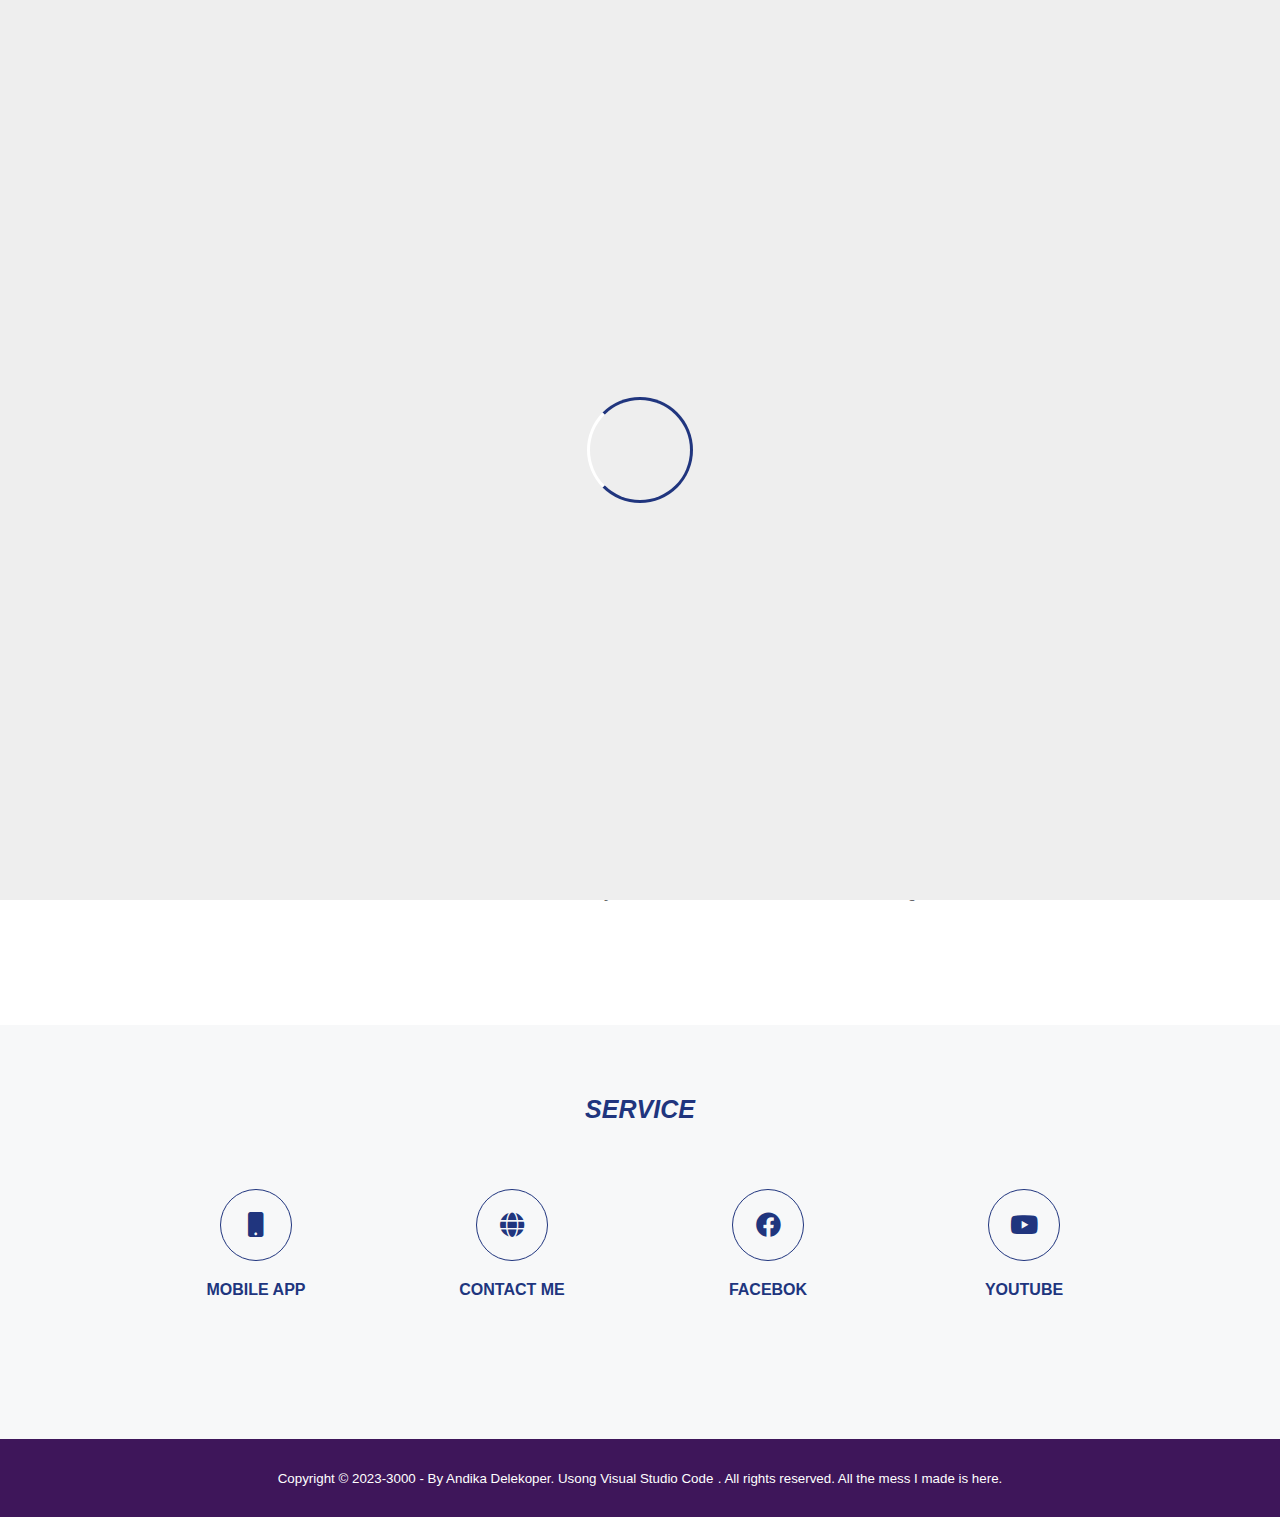
<file: index.html>
<!DOCTYPE html>
<html>
  <head>
    <meta charset="utf-8" />
    <meta name="viewport" content="width=device-width, initial-scale=1" />
    <title>WEBB</title>
    <link rel="stylesheet" type="text/css" href="css/style.css" />
    <link rel="stylesheet" href="https://cdnjs.cloudflare.com/ajax/libs/font-awesome/5.13.0/css/all.min.css" />
    <script src="https://code.jquery.com/jquery-3.6.1.min.js" integrity="sha256-o88AwQnZB+VDvE9tvIXrMQaPlFFSUTR+nldQm1LuPXQ=" crossorigin="anonymous"></script>
  </head>
  <body>
    <!--loader-->
    <div class="bg-loader">
      <div class="loader"></div>
    </div>

    <!--header-->
    <div class="medsos">
      <div class="container">
        <ul>
          <li>
            <a href="https://www.facebook.com/profile.php?id=100040084118366"><i class="fab fa-facebook"></i></a>
          </li>
          <li>
            <a href="https://youtube.com/@andikautama7017"><i class="fab fa-youtube"></i></a>
          </li>
          <li>
            <a href="https://www.instagram.com/an.dika5260"><i class="fab fa-instagram"></i></a>
          </li>
        </ul>
      </div>
    </div>
    <header>
      <div class="container">
        <h1><a href="index.html">ANDIKA PAKEK Z</a></h1>
        <ul>
          <li class="active"><a href="index.html">HOME</a></li>
          <li><a href="about.html">ABOUT</a></li>
          <li><a href="service.html">SERVICE</a></li>
          <li><a href="contact.html">CONTACT</a></li>
        </ul>
      </div>
    </header>

    <!--benner-->
    <section class="benner">
      <h2>STAY IN COOL</h2>
    </section>

    <!-- about -->
    <section class="about">
      <div class="container">
        <h3><i>IS MY WEB</i></h3>
        <p>
          <strong> Don't care about this world because i don't care #stay in coollz </strong>
          <i> Ceh humans are tools, nothing is unclear in this world. </i>
        </p>
      </div>
    </section>

    <!-- service -->
    <section class="service">
      <div class="container">
        <h3><i>SERVICE</i></h3>
        <div class="box">
          <div class="col-4">
            <div class="icon"><i class="fas fa-mobile"></i></div>
            <a href="https://www.instagram.com/an.dika5260"> <h4>MOBILE APP</h4></a>
          </div>
          <div class="col-4">
            <div class="icon"><i class="fas fa-globe"></i></div>
            <a href="https://wa.me/6281238672931"> <h4>CONTACT ME</h4></a>
          </div>
          <div class="col-4">
            <div class="icon"><i class="fab fa-facebook"></i></div>
            <a href="https://www.facebook.com/profile.php?id=100040084118366"> <h4>FACEBOK</h4></a>
          </div>
          <div class="col-4">
            <div class="icon"><i class="fab fa-youtube"></i></div>
            <a href="https://youtube.com/@andikautama7017"> <h4>YOUTUBE</h4></a>
          </div>
        </div>
      </div>
    </section>

    <!-- footer -->
    <footer>
      <div class="container">
        <small>Copyright &copy; 2023-3000 - By Andika Delekoper. Usong Visual Studio Code</small>
        <small>. All rights reserved. All the mess I made is here.</small>
      </div>
    </footer>

    <script type="text/javascript">
      $(document).ready(function () {
        $('.bg-loader').hide();
      });
    </script>
  </body>
</html>
</file>
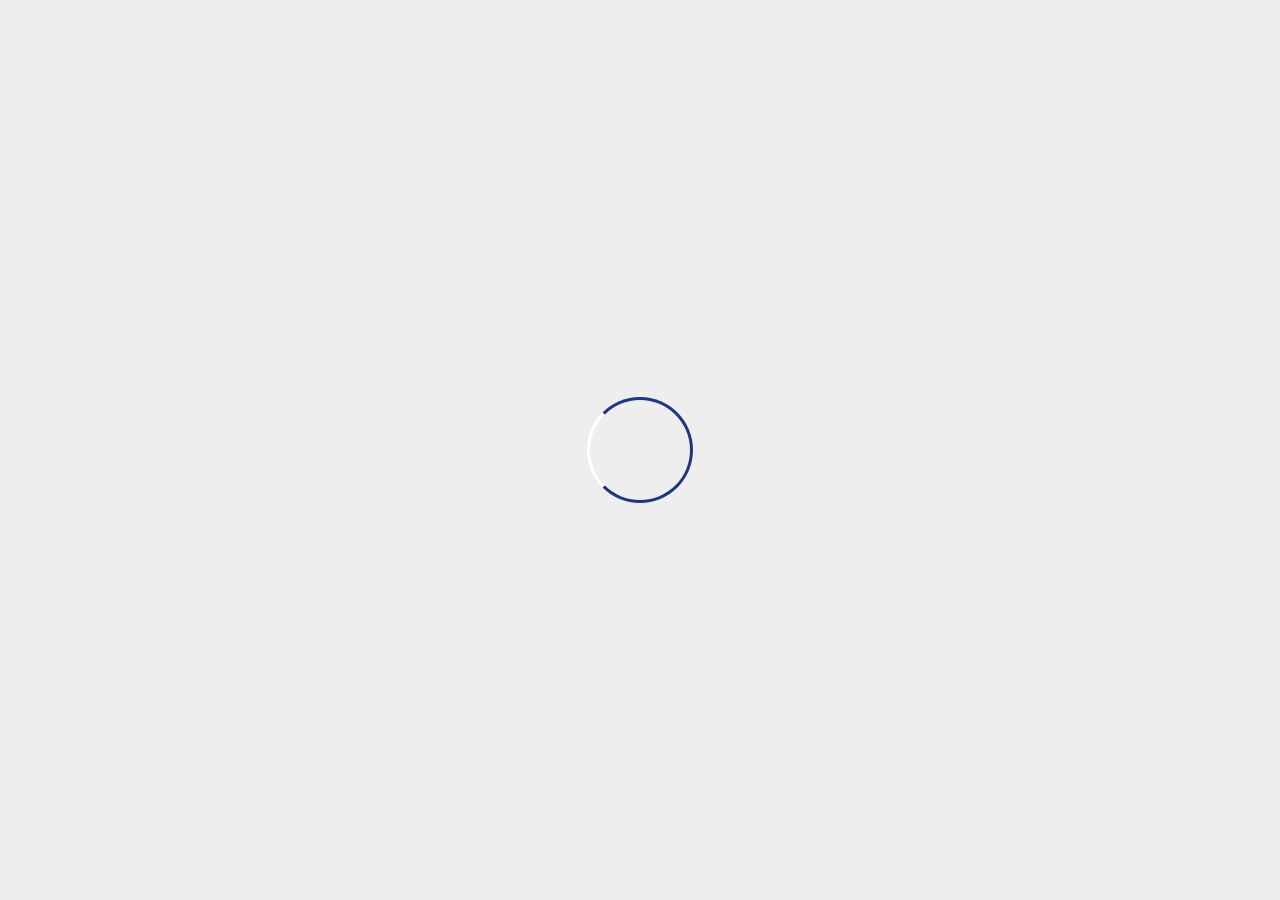
<file: about.html>
<!DOCTYPE html>
<html>
  <head>
    <meta charset="utf-8" />
    <meta name="viewport" content="width=device-width, initial-scale=1" />
    <title>HEHEH GABUT SEMOGA HARI MU SENIN TE</title>
    <link rel="stylesheet" type="text/css" href="css/style.css" />
    <link rel="stylesheet" href="https://cdnjs.cloudflare.com/ajax/libs/font-awesome/5.13.0/css/all.min.css" />
    <script src="https://code.jquery.com/jquery-3.6.1.min.js" integrity="sha256-o88AwQnZB+VDvE9tvIXrMQaPlFFSUTR+nldQm1LuPXQ=" crossorigin="anonymous"></script>
  </head>
  <body>
    <!--loader-->
    <div class="bg-loader">
      <div class="loader"></div>
    </div>

    <!--header-->
    <div class="medsos">
      <div class="container">
        <ul>
          <li>
            <a href="https://www.facebook.com/profile.php?id=100040084118366"><i class="fab fa-facebook"></i></a>
          </li>
          <li>
            <a href="https://youtube.com/@andikautama7017"><i class="fab fa-youtube"></i></a>
          </li>
          <li>
            <a href="https://www.instagram.com/an.dika5260"><i class="fab fa-instagram"></i></a>
          </li>
        </ul>
      </div>
    </div>
    <header>
      <div class="container">
        <h1><a href="index.html"> ABOUT SO </a></h1>
        <ul>
          <li><a href="index.html">HOME</a></li>
          <li class="active"><a href="about.html">ABOUT</a></li>
          <li><a href="service.html">SERVICE</a></li>
          <li><a href="contact.html">CONTACT</a></li>
        </ul>
      </div>
    </header>

    <!-- label -->
    <section class="label">
      <div class="container">
        <p>Home / About</p>
      </div>
    </section>

    <!-- about -->
    <section class="about">
      <div class="container">
        <h3><i>TUTORIAL COOL CEK WEB DISINI CEH</i><h3>
        <p>
          <a href="https://www.garrisontailors.com/2020/02/07/how-to-dress-like-thomas-shelby-through-the-decade/"> <mark>Cool</mark></a>
        </p>
      </div>
      <div class="container">
        <h3><i>CEK TENTANG WEB PRIBADI SAYA DISINI</i><h3>
        <p>
          <a href="https://sites.google.com/view/andika-pakek-z/beranda/"> <mark>Disini</mark></a>
        </p>
      </div>
    </section>

    <!-- footer -->
    <footer>
      <div class="container">
        <small>Copyright &copy; 2023-3000 - By Andika Delekoper. Usong Visual Studio Code </small>
        <small>. All rights reserved. All the mess I made is here.</small>
      </div>
    </footer>

    <script type="text/javascript">
      $(document).ready(function () {
        $('.bg-loader').hide();
      });
    </script>
  </body>
</html>
</file>
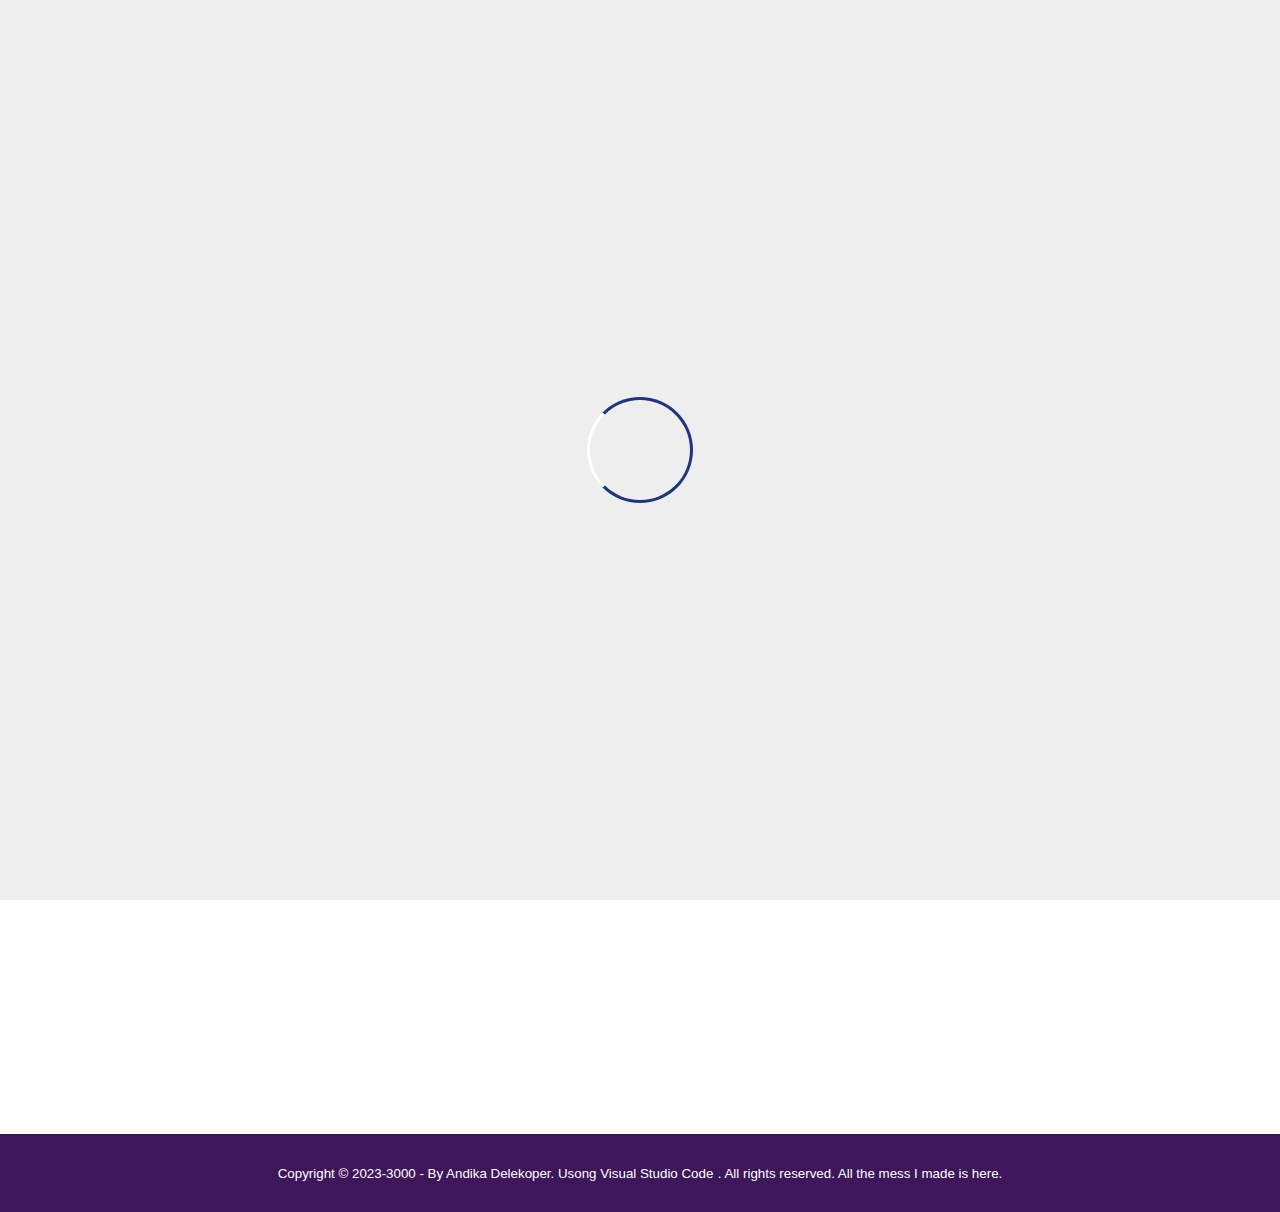
<file: contact.html>
<!DOCTYPE html>
<html>
  <head>
    <meta charset="utf-8" />
    <meta name="viewport" content="width=device-width, initial-scale=1" />
    <title>HEHEH GABUT SEMOGA HARI MU SENIN TE</title>
    <link rel="stylesheet" type="text/css" href="css/style.css" />
    <link rel="stylesheet" href="https://cdnjs.cloudflare.com/ajax/libs/font-awesome/5.13.0/css/all.min.css" />
    <script src="https://code.jquery.com/jquery-3.6.1.min.js" integrity="sha256-o88AwQnZB+VDvE9tvIXrMQaPlFFSUTR+nldQm1LuPXQ=" crossorigin="anonymous"></script>
  </head>
  <body>
    <!--loader-->
    <div class="bg-loader">
      <div class="loader"></div>
    </div>

    <!--header-->
    <div class="medsos">
      <div class="container">
        <ul>
          <li>
            <a href="https://www.facebook.com/profile.php?id=100040084118366"><i class="fab fa-facebook"></i></a>
          </li>
          <li>
            <a href="https://youtube.com/@andikautama7017"><i class="fab fa-youtube"></i></a>
          </li>
          <li>
            <a href="https://www.instagram.com/an.dika5260"><i class="fab fa-instagram"></i></a>
          </li>
        </ul>
      </div>
    </div>
    <header>
      <div class="container">
        <h1><a href="index.html">CONTACT </a></h1>
        <ul>
          <li><a href="index.html">HOME</a></li>
          <li><a href="about.html">ABOUT</a></li>
          <li><a href="service.html">SERVICE</a></li>
          <li class="active"><a href="contact.html">CONTACT</a></li>
        </ul>
      </div>
    </header>

    <!-- label -->
    <section class="label">
      <div class="container">
        <p>Home / Contact</p>
      </div>
    </section>

    <!-- contact -->
    <section class="contact">
      <div class="container">
        <img src="img/WhatsApp Image 2022-09-28 at 11.38.22.jpeg" width="150" />
        <h3><i>CONTACT INPO</i></h3>
        <div class="box">
          <div class="col-4">
            <h2>Address</h2>
            <p>
              <a href=//https://www.google.com/maps/embed?pb=!1m18!1m12!1m3!1d3944.8845852970903!2d115.18249821369949!3d-8.60707848980174!2m3!1f0!2f0!3f0!3m2!1i1024!2i768!4f13.1!3m3!1m2!1s0x2dd2392b8c96c45f%3A0xc45197f3e92229bb!2sJl.%20Kwanji%20Sempidi%2C%20Sempidi%2C%20Kec.%20Mengwi%2C%20Kabupaten%20Badung%2C%20Bali%2080116!5e0!3m2!1sid!2sid!4v1665364123224!5m2!1sid!2sid"> <mark>MAP ME</mark></a>
            </p>
          </div>
          <div class="col-4">
            <h2>Email</h2>
            <p>
              <a href="https://andikautamaa06@gmail.com"> <mark>ME</mark></a>
            </p>
          </div>
          <div class="col-4">
            <h2>Hub</h2>
            <p>
              <a href="https://wa.me/6281238672931"> <mark>NO ME</mark> </a>
            </p>
          </div>
          <div class="col-4">
            <h2>Instagram</h2>
            <p>
              <a href="https://www.instagram.com/an.dika5260"> <mark>IG ME</mark> </a>
            </p>
          </div>
        </div>
        <iframe
          src="https://www.google.com/maps/embed?pb=!1m18!1m12!1m3!1d3944.8845852970903!2d115.18249821369949!3d-8.60707848980174!2m3!1f0!2f0!3f0!3m2!1i1024!2i768!4f13.1!3m3!1m2!1s0x2dd2392b8c96c45f%3A0xc45197f3e92229bb!2sJl.%20Kwanji%20Sempidi%2C%20Sempidi%2C%20Kec.%20Mengwi%2C%20Kabupaten%20Badung%2C%20Bali%2080116!5e0!3m2!1sid!2sid!4v1665364123224!5m2!1sid!2sid"
          width="900"
          height="450"
          style="border: 0"
          allowfullscreen=""
          loading="lazy"
          referrerpolicy="no-referrer-when-downgrade"
        ></iframe>
      </div>
    </section>

    <!-- footer -->
    <footer>
      <div class="container">
        <small>Copyright &copy; 2023-3000 - By Andika Delekoper. Usong Visual Studio Code</small>
        <small>. All rights reserved. All the mess I made is here.</small>
      </div>
    </footer>

    <script type="text/javascript">
      $(document).ready(function () {
        $('.bg-loader').hide();
      });
    </script>
  </body>
</html>
</file>
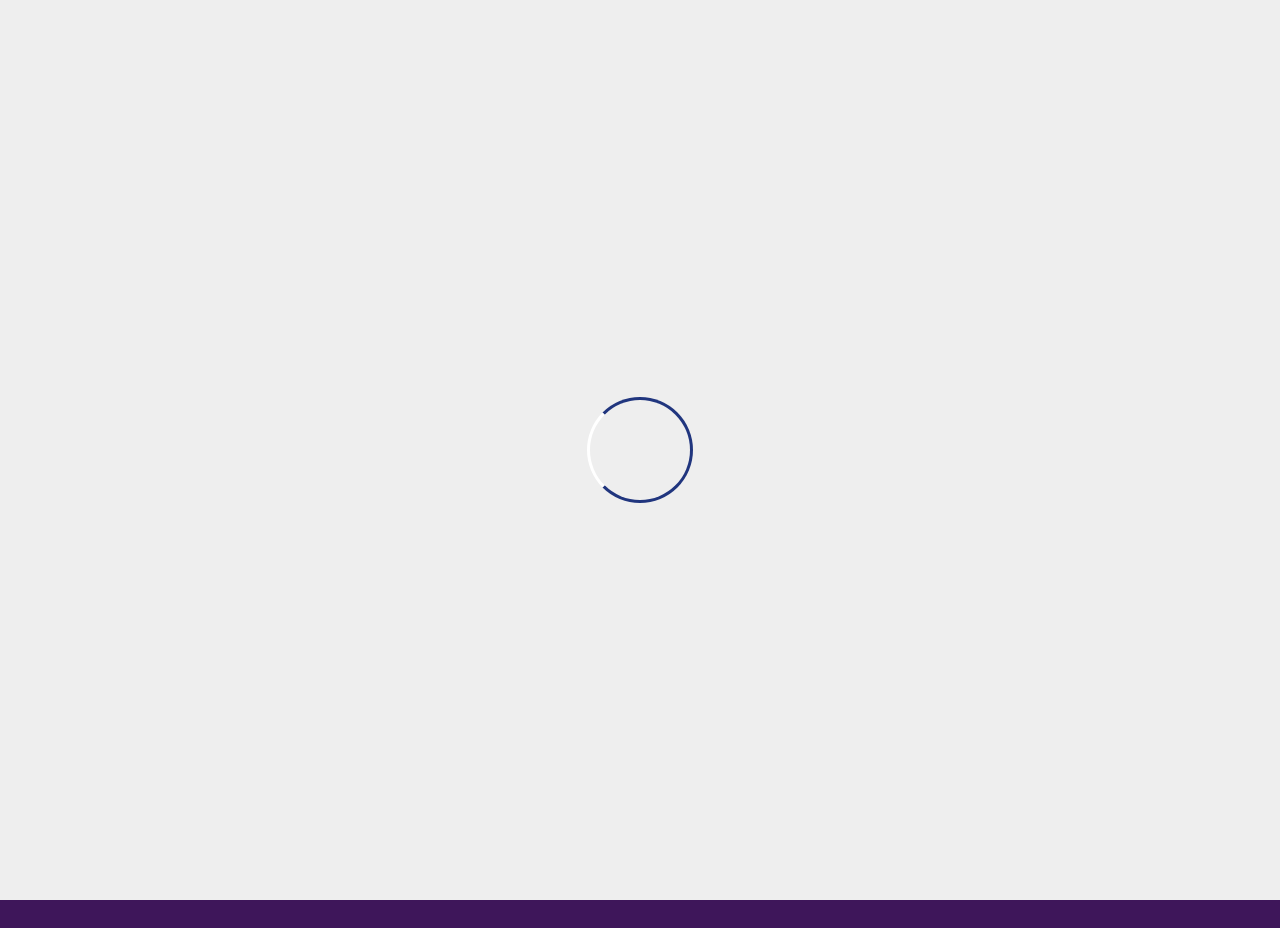
<file: service.html>
<!DOCTYPE html>
<html>
  <head>
    <meta charset="utf-8" />
    <meta name="viewport" content="width=device-width, initial-scale=1" />
    <title>HEHEH GABUT SEMOGA HARI MU SENIN TE</title>
    <link rel="stylesheet" type="text/css" href="css/style.css" />
    <link rel="stylesheet" href="https://cdnjs.cloudflare.com/ajax/libs/font-awesome/5.13.0/css/all.min.css" />
    <script src="https://code.jquery.com/jquery-3.6.1.min.js" integrity="sha256-o88AwQnZB+VDvE9tvIXrMQaPlFFSUTR+nldQm1LuPXQ=" crossorigin="anonymous"></script>
  </head>
  <body>
    <!--loader-->
    <div class="bg-loader">
      <div class="loader"></div>
    </div>

    <!--header-->
    <div class="medsos">
      <div class="container">
        <ul>
          <li>
            <a href="https://www.facebook.com/profile.php?id=100040084118366"><i class="fab fa-facebook"></i></a>
          </li>
          <li>
            <a href="https://youtube.com/@andikautama7017"><i class="fab fa-youtube"></i></a>
          </li>
          <li>
            <a href="https://www.instagram.com/an.dika5260"><i class="fab fa-instagram"></i></a>
          </li>
        </ul>
      </div>
    </div>
    <header>
      <div class="container">
        <h1><a href="index.html">SERVICE</a></h1>
        <ul>
          <li><a href="index.html">HOME</a></li>
          <li><a href="about.html">ABOUT</a></li>
          <li class="active"><a href="service.html">SERVICE</a></li>
          <li><a href="contact.html">CONTACT</a></li>
        </ul>
      </div>
    </header>

    <!-- label -->
    <section class="label">
      <div class="container">
        <p>Home / Service</p>
      </div>
    </section>

    <!-- service -->
    <section class="service">
      <div class="container">
        <h3><i>SERVICE</i></h3>
        <div class="box">
          <div class="col-4">
            <div class="icon"><i class="fas fa-mobile"></i></div>
            <a href="https://www.instagram.com/an.dika5260"> <h4>MOBILE APP</h4></a>
          </div>
          <div class="col-4">
            <div class="icon"><i class="fas fa-globe"></i></div>
            <a href="https://wa.me/6281238672931"> <h4>CONTACT ME</h4></a>
          </div>
          <div class="col-4">
            <div class="icon"><i class="fab fa-facebook"></i></div>
            <a href="https://www.facebook.com/profile.php?id=100040084118366"> <h4>FACEBOK</h4></a>
          </div>
          <div class="col-4">
            <div class="icon"><i class="fab fa-youtube"></i></div>
            <a href="https://youtube.com/@andikautama7017"> <h4>YOUTUBE</h4></a>
          </div>
        </div>
      </div>
    </section>

    <!-- contact-->
    <section id="contact">
      <div class="container">
        <div class="row text-center mb-5">
          <div class="col">
            <h2>PM</h2>
          </div>
        </div>
        <div class="row justify-content-center">
          <div class="col-md-8">
            <form>
              <div class="mb-3">
                <label for="name" class="form-label">Name You</label>
                <input type="text" class="form-control" id="name" aria-describedby="name" />
              </div>
              <div class="mb-3">
                <label for="email" class="form-label">Email You</label>
                <input type="email" class="form-control" id="email" aria-describedby="email" />
              </div>
              <div class="mb-6">
                <label for="paswoord" class="form-label">Paswoord</label>
                <input type="paswoord" class="form-control" id="paswoord" aria-describedby="paswoord" />
              </div>
              <div class="mb-6 form-check">
                <input type="checkbox" class="form-check-input" id="exampleCheck1" />
                <label class="form-check-label" for="exampleCheck1">Check me out</label>
              </div>
              <button type="submit" class="btn btn-primary">Submit</button>
            </form>
          </div>
        </div>
      </div>
    </section>

    <!-- footer -->
    <footer>
      <div class="container">
        <small>Copyright &copy; 2023-3000 - By Andika Delekoper. Usong Visual Studio Code </small>
        <small>. All rights reserved. All the mess I made is here.</small>
      </div>
    </footer>

    <script type="text/javascript">
      $(document).ready(function () {
        $('.bg-loader').hide();
      });
    </script>
  </body>
</html>
</file>
<file: css/style.css>
* {
  padding: 0;
  margin: 0;
  font-family: sans-serif;
}
a {
  color: inherit;
  text-decoration: none;
}
.medsos {
  padding: 5px 0;
  background-color: #20357e;
}
.medsos ul li {
  display: inline-block;
  color: #fff;
  margin-right: 10px;
}
.container {
  width: 80%;
  margin: 0 auto;
}
.container::after {
  content: '';
  display: block;
  clear: both;
}
header h1 {
  float: left;
  padding: 15px 0;
  color: ;
}
header ul {
  float: right;
}
header ul li {
  display: inline-block;
}
header ul li a {
  padding: 25px 20px;
  display: inline-block;
}
header ul li a:hover {
  background-color: #20357e;
  color: #fff;
}
.active {
  background-color: #20357e;
  color: #fff;
}
.benner {
  height: 60vh;
  background-image: url('../img/th\ \(1\).jfif');
  background-size: cover;
  position: relative;
  display: flex;
  justify-content: center;
  align-items: center;
}

.benner:aftr {
  content: '';
  display: block;
  position: absolute;
  top: 0;
  left: 0;
  right: 0;
  bottom: 0;
  background-color: rgba();
}
.benner h2 {
  font-size: 25px;
  color: #fff;
  z-index: 2;
  padding: 20px 25px;
  border: 3px solid #fff;
}
section {
  padding: 50px 0;
}
section h3 {
  font-size: 25px;
  text-align: center;
  padding: 20px 0;
  color: #20357e;
  margin-bottom: 25px;
}
.about,
.service {
  padding-bottom: 100px;
}
.about p {
  color: #666;
  word-spacing: 2px;
  line-height: 25px;
  margin-bottom: 20px;
  text-align: center;
}
.service {
  background-color: #f7f8f9;
}
.box {
  color: #20357e;
}
.box:after {
  content: '';
  display: block;
  clear: both;
}
.box .col-4 {
  width: 25%;
  padding: 20px;
  box-sizing: border-box;
  text-align: center;
  float: left;
}
.icon {
  width: 70px;
  height: 70px;
  border: 1px solid;
  border-radius: 50%;
  text-align: center;
  line-height: 70px;
  font-size: 25px;
  margin: 0 auto;
}
.box .col-4 h4 {
  margin: 20px 0;
}
footer {
  padding: 30px 0;
  background-color: rgb(62, 22, 90);
  color: #fff;
  text-align: center;
}
.bg-loader {
  background-color: #eee;
  position: fixed;
  top: 0;
  left: 0;
  right: 0;
  bottom: 0;
  z-index: 9999;
  display: flex;
  justify-content: center;
  align-items: center;
}
.bg-loader .loader {
  width: 100px;
  height: 100px;
  border: 3px solid #fff;
  border-radius: 50%;
  border-top-color: #20357e;
  border-right-color: #20357e;
  border-bottom-color: #20357e;
  animation: puterin 0.9s linear infinite;
}
.label {
  background-color: #20357e;
  color: #fff;
}
@keyframes puterin {
  100% {
    transform: rotate(360deg);
  }
}
.contact {
  text-align: center;
}
.box .col-4 h2 {
  margin-bottom: 20px;
}
@media screen and (max-width: 768px) {
  .container {
    width: 90%;
  }
  header h1 {
    text-align: center;
    float: none;
  }
  header ul {
    text-align: center;
    float: none;
  }
  .box .col-4 {
    width: 100%;
    float: none;
    margin-bottom: 20px;
  }
}
.contact .row {
  text-align: center;
}
</file>
